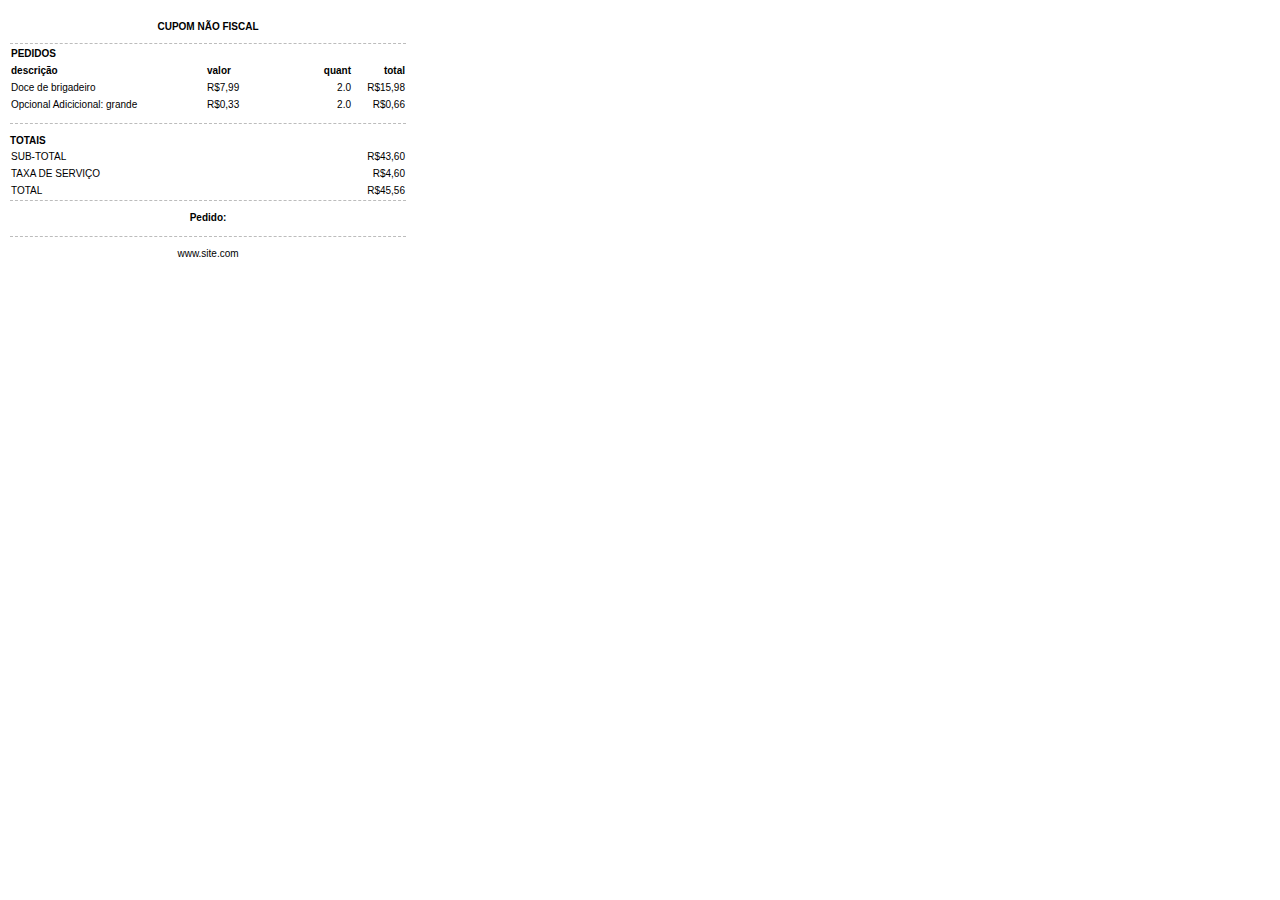
<file: cumpom_nao_fiscal/index.html>
<!DOCTYPE html>
<html lang="pt-br">

<head>
    <meta charset="UTF-8">
    <meta http-equiv="X-UA-Compatible" content="IE=edge">
    <meta name="viewport" content="width=device-width, initial-scale=1.0">
    <title>Cupom</title>
    <link rel="stylesheet" href="style.css">
</head>

<body>
<table class="printer-ticket">
 	<thead>
		<tr>
			<th class="ttu" colspan="4">
				<b>Cupom não fiscal</b>
			</th>
		</tr>
	</thead>
	<tbody>
		<tr class="sup ttu p--0">
			<td colspan="4">
				<b>Pedidos</b>
			</td>
		</tr>
		<tr style="font-weight: bold;">
			<td>descrição</td>
			<td>valor</td>
			<td>quant</td>
			<td align="right">total</td>

		</tr>
		<tr>
			<td>Doce de brigadeiro</td>
			<td>R$7,99</td>
			<td>2.0</td>
			<td align="right">R$15,98</td>
		</tr>
		<tr>
			<td colspan="">Opcional Adicicional: grande</td>
			<td>R$0,33</td>
			<td>2.0</td>
			<td align="right">R$0,66</td>
		</tr>
	</tbody>
	<tfoot>
		<tr class="sup ttu p--0">
			<td colspan="4">
				<b>Totais</b>
			</td>
		</tr>
		<tr class="ttu">
			<td colspan="3">Sub-total</td>
			<td align="right">R$43,60</td>
		</tr>
		<tr class="ttu">
			<td colspan="3">Taxa de serviço</td>
			<td align="right">R$4,60</td>
		</tr>
		<tr class="ttu">
			<td colspan="3">Total</td>
			<td align="right">R$45,56</td>
		</tr>
		<tr class="sup">
			<td colspan="4" align="center">
				<b>Pedido:</b>
			</td>
		</tr>
		<tr class="sup">
			<td colspan="4" align="center">
				www.site.com
			</td>
		</tr>
	</tfoot>
</table>
</body>

</html>
</file>
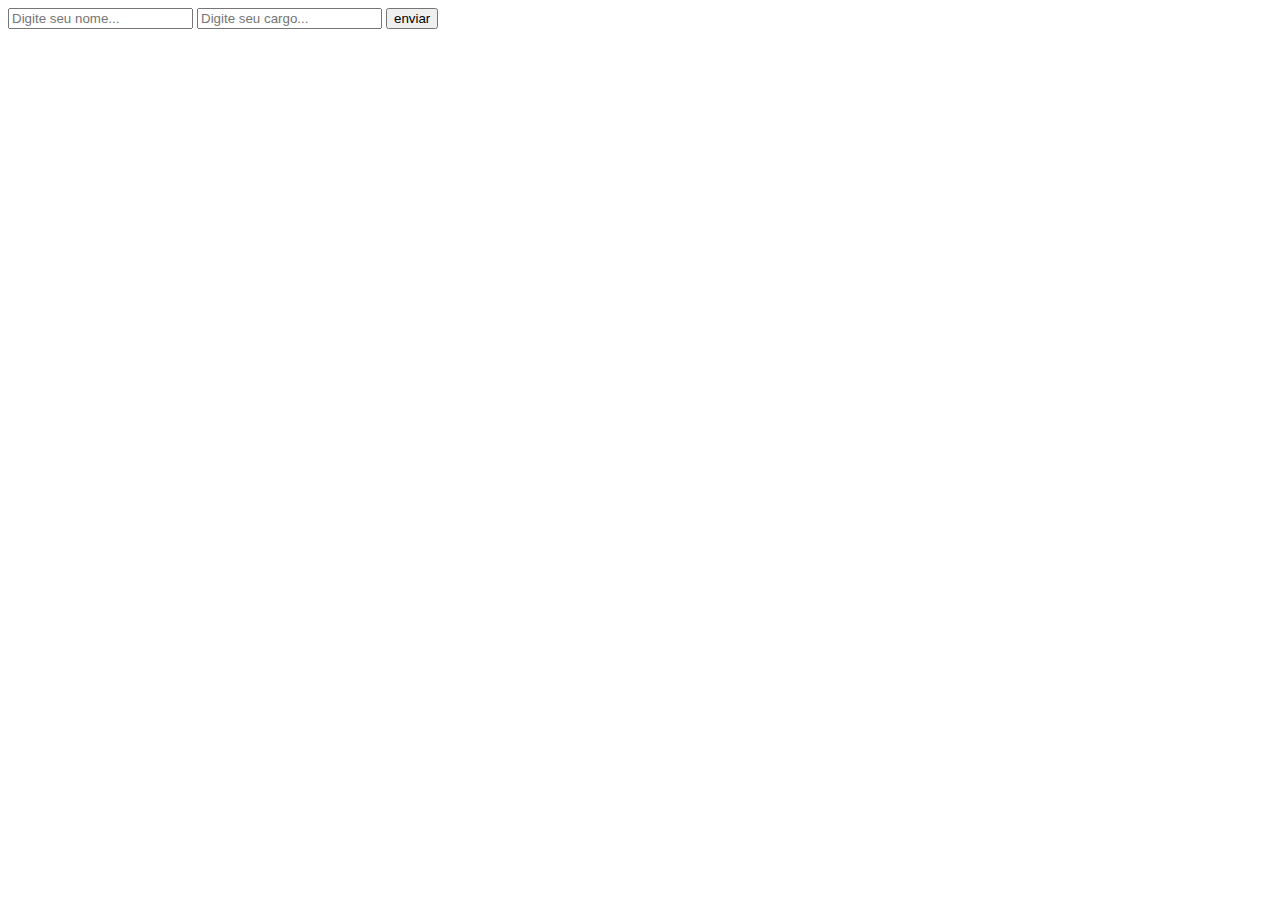
<file: bemvindo.html>
<!DOCTYPE html>
<html lang="en">
<head>
    <meta charset="UTF-8">
    <meta http-equiv="X-UA-Compatible" content="IE=edge">
    <meta name="viewport" content="width=device-width, initial-scale=1.0">
    <title>Document</title>
</head>
<body>
    <form action="variaveis.php">
        <input type="text" name="nome" placeholder="Digite seu nome...">
        <input type="text" name="cargo" placeholder="Digite seu cargo...">
        <button type="submit">enviar</button>
    </form>
</body>
</html>
</file>
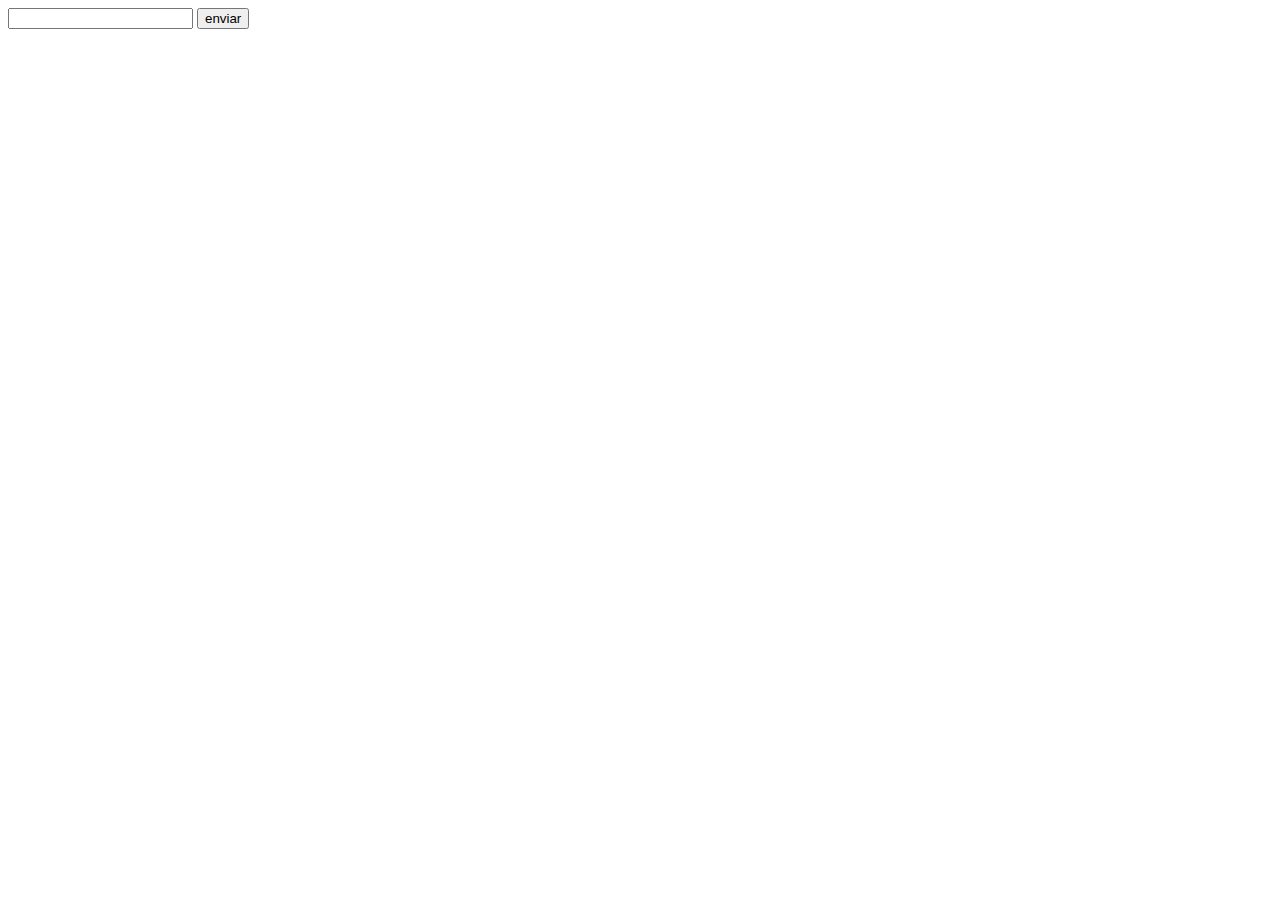
<file: formulario.html>
<!DOCTYPE html>
<html lang="en">
<head>
    <meta charset="UTF-8">
    <meta http-equiv="X-UA-Compatible" content="IE=edge">
    <meta name="viewport" content="width=device-width, initial-scale=1.0">
    <title>Document</title>
</head>
<body>
    <form action="leitura_escrita.php">
        <input type="text" name="nome" required>
        <button type="submit">enviar</button>
    </form>
</body>
</html>
</file>
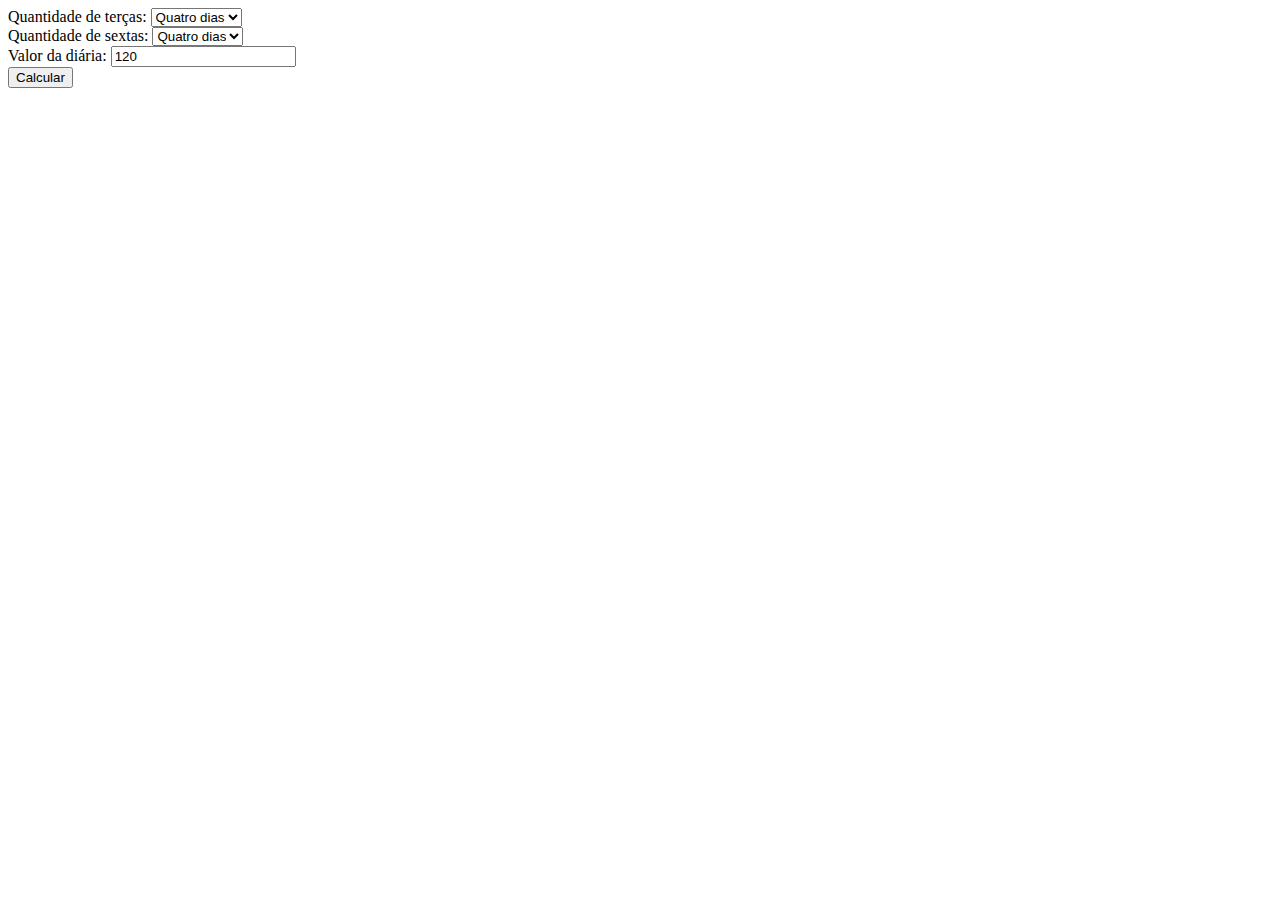
<file: problemas/diarista.html>
<!DOCTYPE html>
<html lang="en">

<head>
    <meta charset="UTF-8">
    <meta http-equiv="X-UA-Compatible" content="IE=edge">
    <meta name="viewport" content="width=device-width, initial-scale=1.0">
    <title>Document</title>
    <style>
        label{
            display: block;
        }
    </style>
</head>

<body>
    <form action="calcdiaria.php">
        <label>
            Quantidade de terças:
            <select name="tercas" id="" required>
                <option value="4">Quatro dias</option>
                <option value="5">Cinco dias</option>
            </select>
        </label>
        <label>
            Quantidade de sextas:
            <select name="sextas" id="" required>
                <option value="4">Quatro dias</option>
                <option value="5">Cinco dias</option>
            </select>
        </label>
       
        <label>
            Valor da diária:
            <input type="number" step="0.1" name="valor" value="120" required>
        </label>
       <button type="submit">Calcular</button>


    </form>
</body>

</html>
</file>
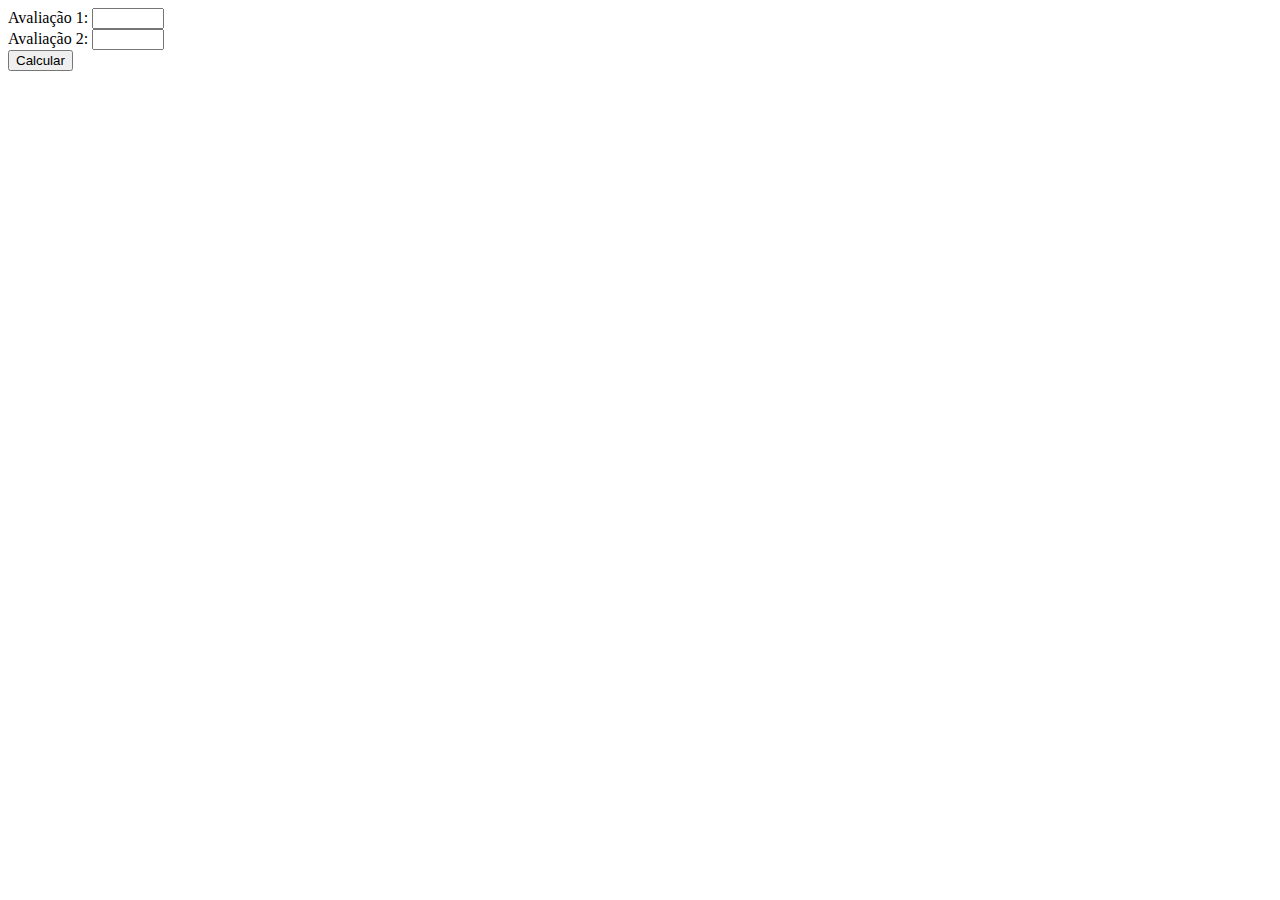
<file: problemas/estudante.html>
<!DOCTYPE html>
<html lang="en">

<head>
    <meta charset="UTF-8">
    <meta http-equiv="X-UA-Compatible" content="IE=edge">
    <meta name="viewport" content="width=device-width, initial-scale=1.0">
    <title>Document</title>
    <style>
        label{
            display: block;
        }
    </style>
</head>

<body>
    <form action="calcmedia.php">
        <label>
            Avaliação 1:
            <input type="number" step="0.1" min="0" max="10" name="p1" required>
        </label>
        <label>
            Avaliação 2:
            <input type="number" step="0.1" min="0" max="10" name="p2" required>
        </label>
       
       <button type="submit">Calcular</button>


    </form>
</body>

</html>
</file>
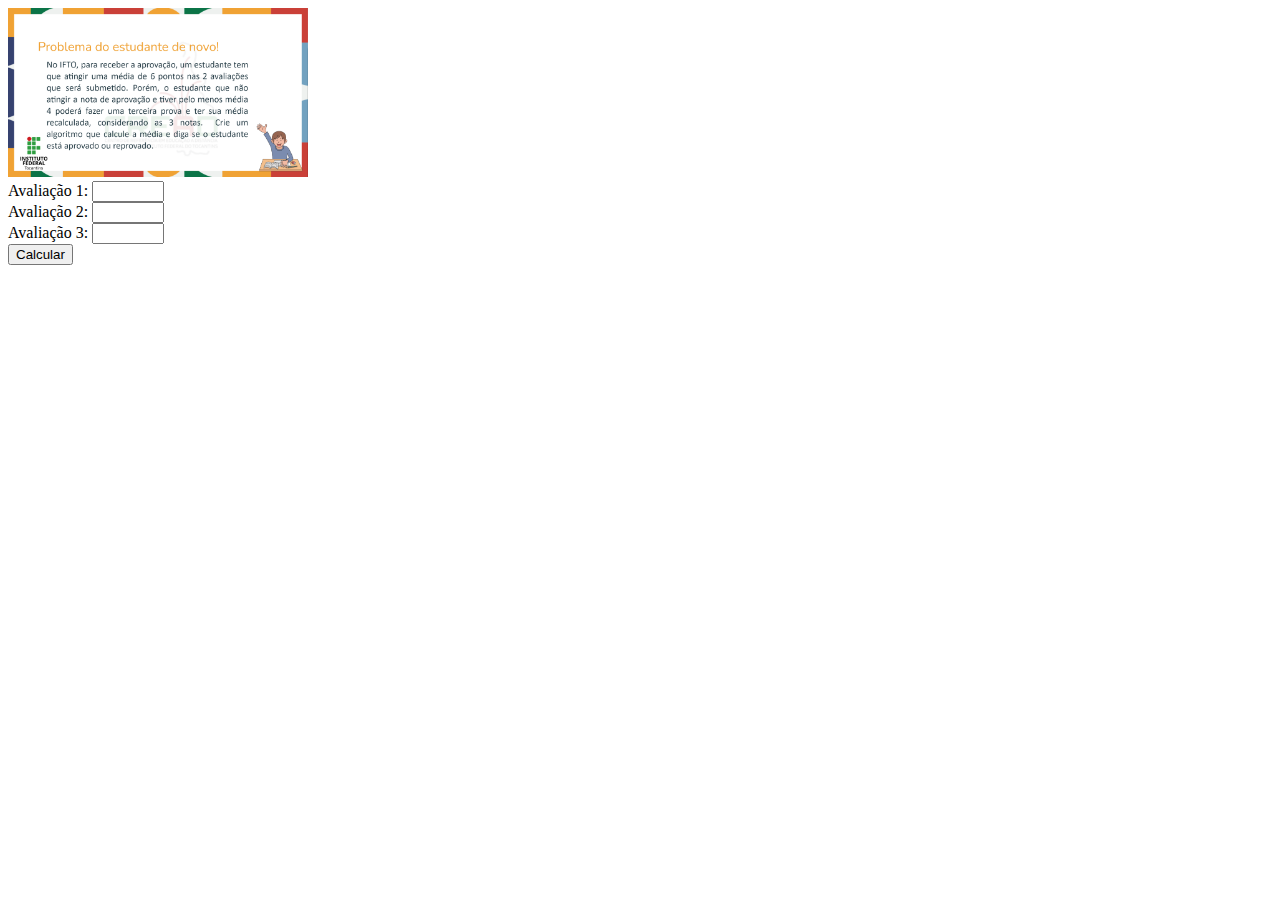
<file: problemas/estudante2.html>
<!DOCTYPE html>
<html lang="en">

<head>
    <meta charset="UTF-8">
    <meta http-equiv="X-UA-Compatible" content="IE=edge">
    <meta name="viewport" content="width=device-width, initial-scale=1.0">
    <title>Document</title>
    <style>
        label{
            display: block;
        }
    </style>
</head>

<body>
    <img src="imagens/pe2.png" alt="" width="300px">
    <form action="calcmedia2.php">
        <label>
            Avaliação 1:
            <input type="number" step="0.1" min="0" max="10" name="p1" required>
        </label>
        <label>
            Avaliação 2:
            <input type="number" step="0.1" min="0" max="10" name="p2" required>
        </label>
        <label>
            Avaliação 3:
            <input type="number" step="0.1" min="0" max="10" name="p3">
        </label>
       
       <button type="submit">Calcular</button>


    </form>
</body>

</html>
</file>
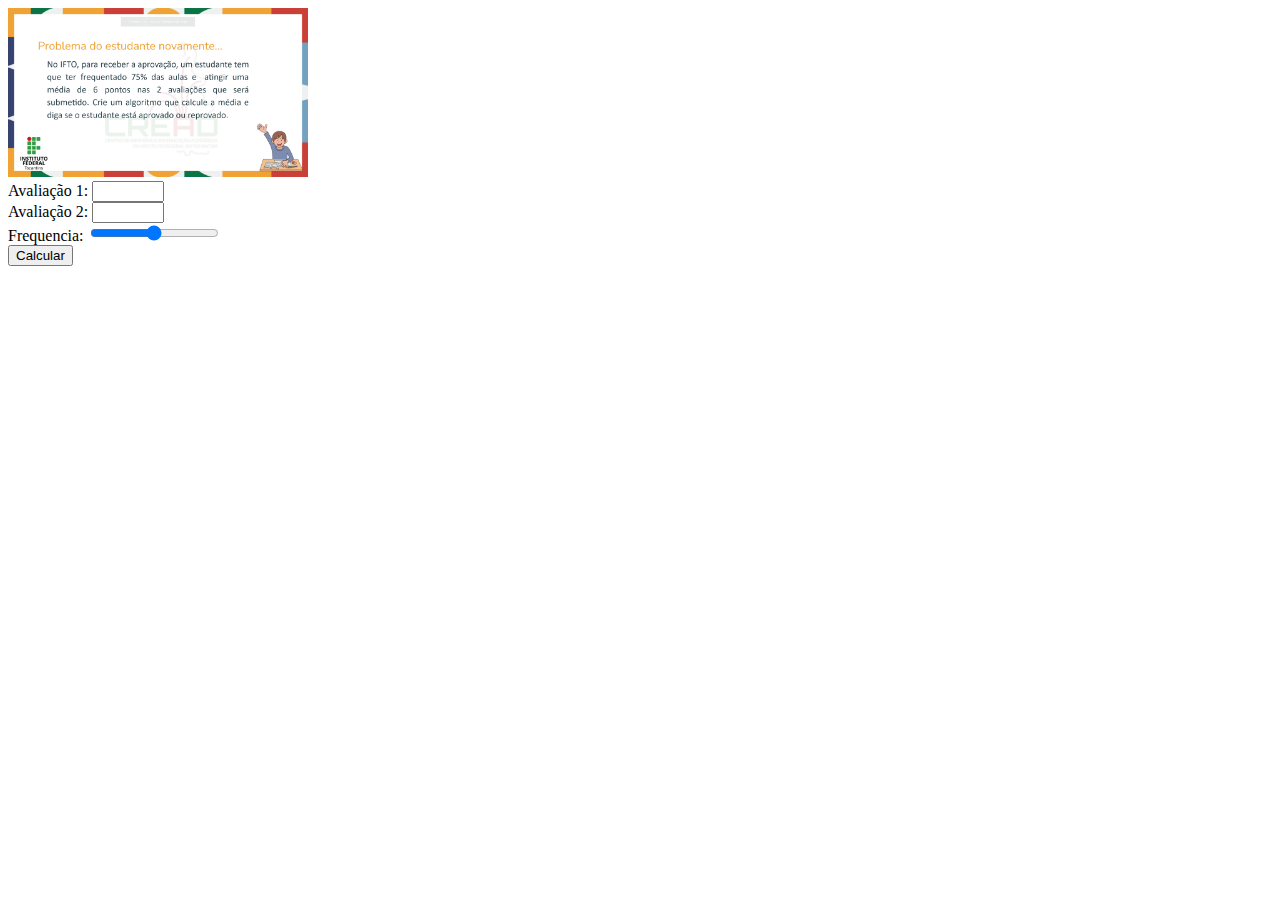
<file: problemas/estudante3.html>
<!DOCTYPE html>
<html lang="en">

<head>
    <meta charset="UTF-8">
    <meta http-equiv="X-UA-Compatible" content="IE=edge">
    <meta name="viewport" content="width=device-width, initial-scale=1.0">
    <title>Document</title>
    <style>
        label{
            display: block;
        }
    </style>
</head>

<body>
    <img src="imagens/pe3.png" alt="" width="300px">
    <form action="calcmedia3.php">
        <label>
            Avaliação 1:
            <input type="number" step="0.1" min="0" max="10" name="p1" required>
        </label>
        <label>
            Avaliação 2:
            <input type="number" step="0.1" min="0" max="10" name="p2" required>
        </label>
        <label>
            Frequencia:
            <input type="range" step="1" min="0" max="100" name="freq">
        </label>
       
       <button type="submit">Calcular</button>


    </form>
</body>

</html>
</file>
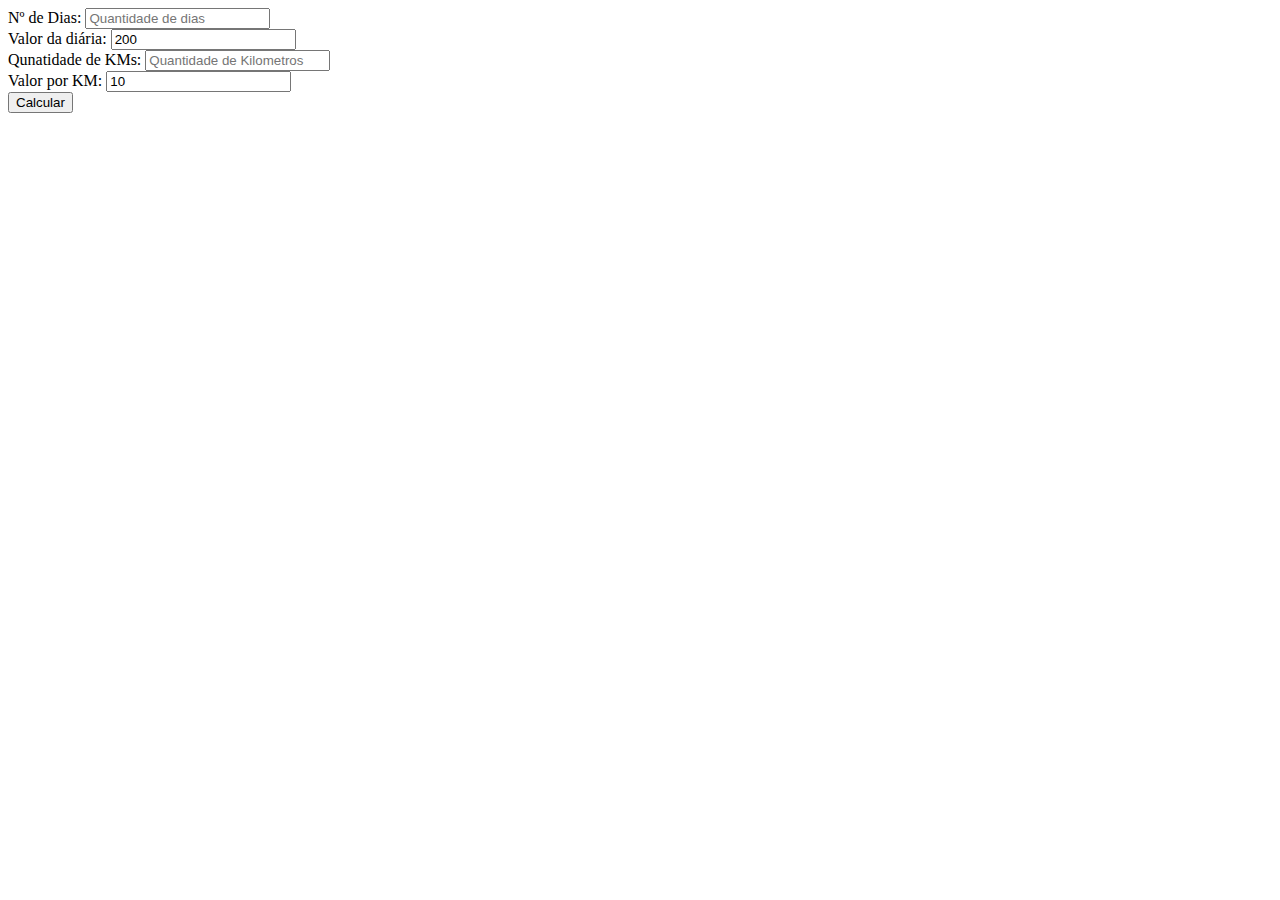
<file: problemas/frete.html>
<!DOCTYPE html>
<html lang="en">

<head>
    <meta charset="UTF-8">
    <meta http-equiv="X-UA-Compatible" content="IE=edge">
    <meta name="viewport" content="width=device-width, initial-scale=1.0">
    <title>Document</title>
    <style>
        label{
            display: block;
        }
    </style>
</head>

<body>
    <form action="calcfrete.php">
        <label>
            Nº de Dias:
            <input type="number" name="qtdias" placeholder="Quantidade de dias" required>
        </label>
        <label>
            Valor da diária:
            <input type="number" step="0.1" name="vldia" value="200" required>
        </label>
        <label>
            Qunatidade de KMs:
            <input type="number" name="qtkm" placeholder="Quantidade de Kilometros" required>
        </label>
        <label>
            Valor por KM:
            <input type="number" step="0.1" name="vlkm" value="10" required>
        </label>
       <button type="submit">Calcular</button>


    </form>
</body>

</html>
</file>
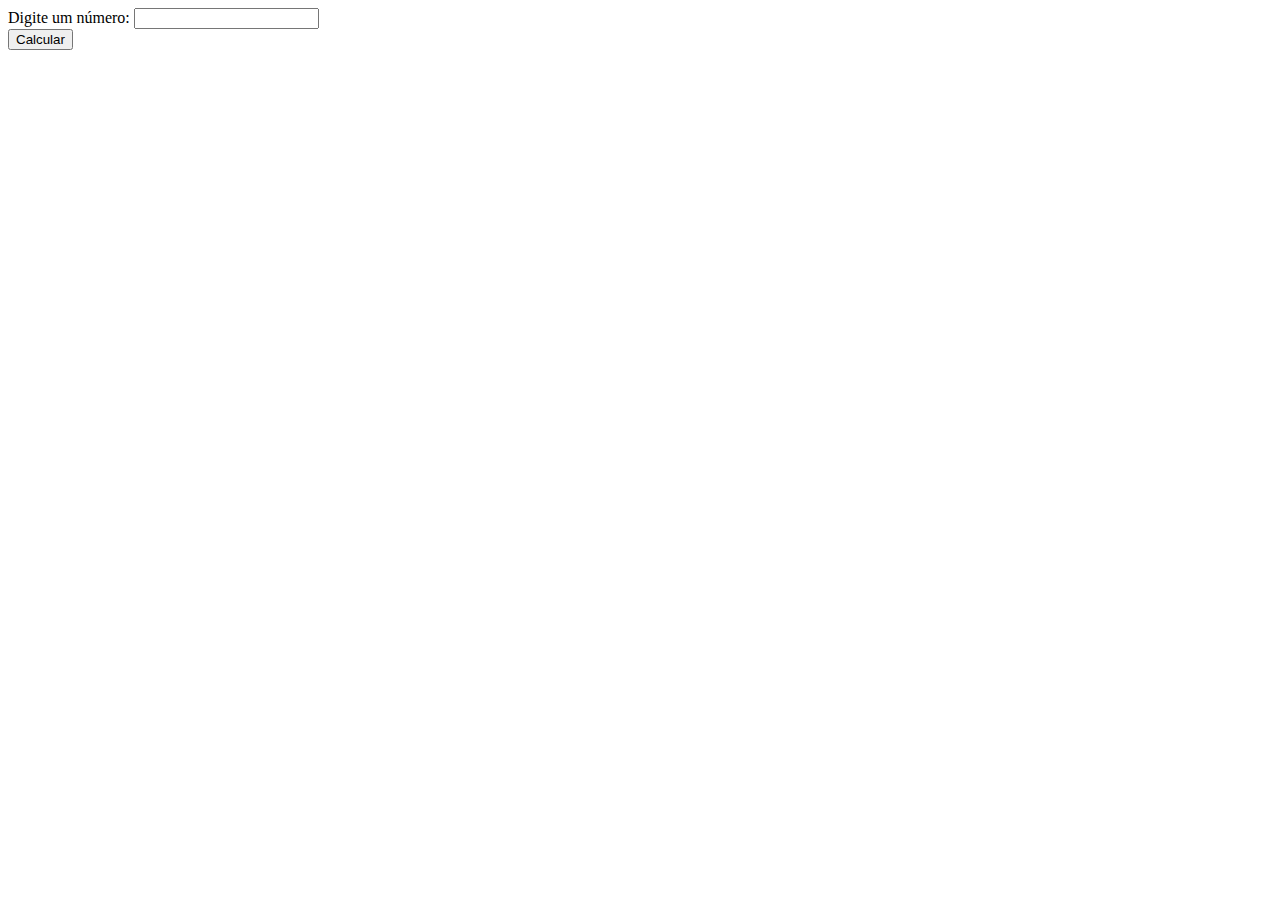
<file: problemas/primo.html>
<!DOCTYPE html>
<html lang="en">

<head>
    <meta charset="UTF-8">
    <meta http-equiv="X-UA-Compatible" content="IE=edge">
    <meta name="viewport" content="width=device-width, initial-scale=1.0">
    <title>Document</title>
    <style>
        label{
            display: block;
        }
    </style>
</head>

<body>
    <form action="calcprimo.php">
        <label>
            Digite um número:
            <input type="number" name="numero" min="0" required>
        </label>
       <button type="submit">Calcular</button>


    </form>
</body>

</html>
</file>
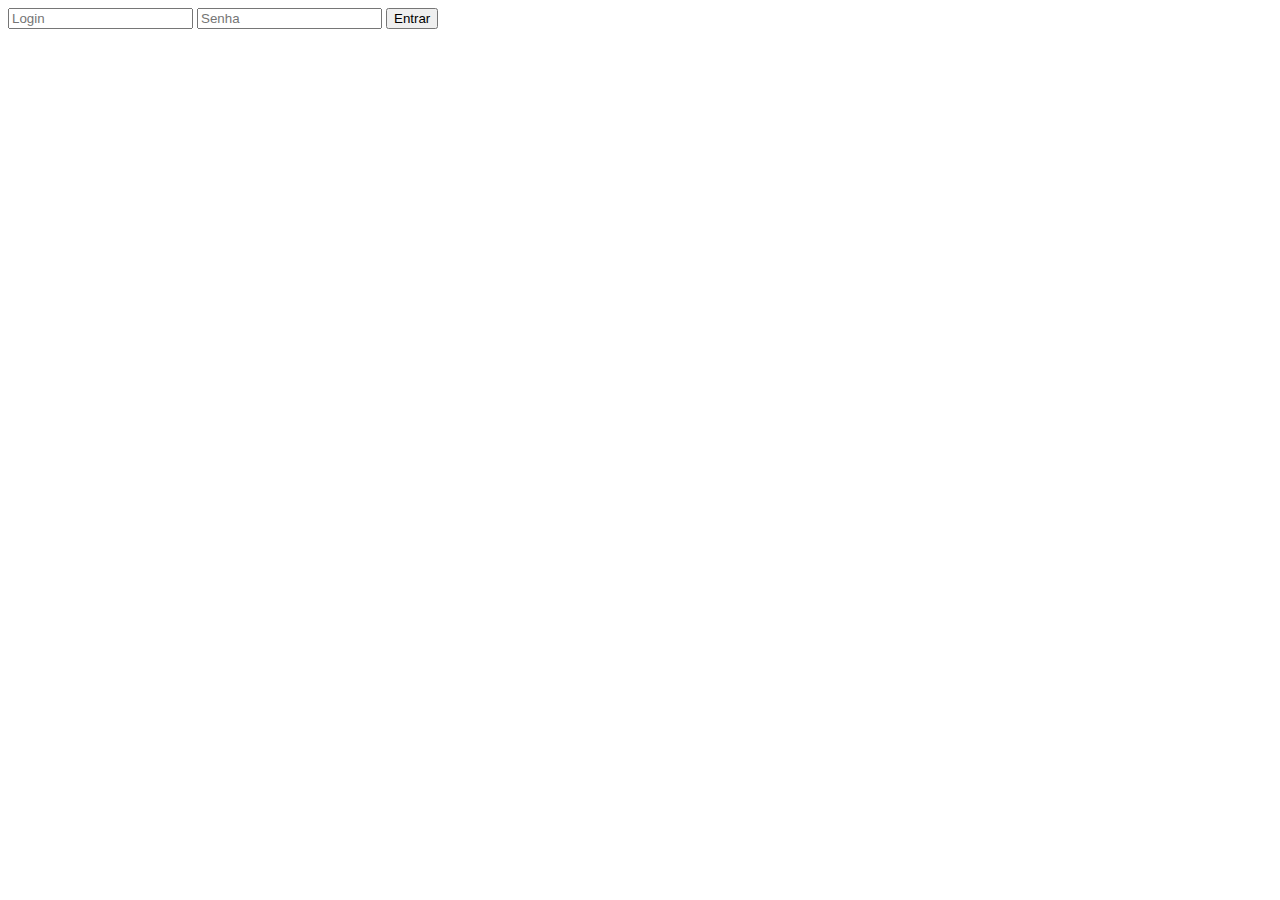
<file: variaveis_predefinidas/exemploformulario.html>
<!DOCTYPE html>
<html lang="en">
<head>
    <meta charset="UTF-8">
    <meta http-equiv="X-UA-Compatible" content="IE=edge">
    <meta name="viewport" content="width=device-width, initial-scale=1.0">
    <title>Document</title>
</head>
<body>
    <form action="predefinidas.php" method="post">
        <input type="text" name="login" placeholder="Login"/>
        <input type="password" name="senha" placeholder="Senha"/>
        <button type="submit">Entrar</button>
    </form>
</body>
</html>
</file>
<file: cumpom_nao_fiscal/style.css>
:root {
    --color-gray: #BCBCBC;
    --printer-padding-base: 10px;
}

.text {
    text-align: center;
}

.ttu {
    text-transform: uppercase;
}

.printer-ticket {
    display: table !important;
    width: 100%;
    max-width: 400px;
    font-weight: light;
    line-height: 1.3em;

    font-family: Tahoma, Geneva, sans-serif;
    font-size: 10px;
}

th:nth-child(2),
td:nth-child(2) {
    width: 50px;
}

th:nth-child(3),
td:nth-child(3) {
    width: 90px;
    text-align: right;
}

th {
    font-weight: inherit;
    padding: var(--printer-padding-base) 0;
    text-align: center;
    border-bottom: 1px dashed var(--color-gray);
}

tbody tr:last-child td {
        padding-bottom: var(--printer-padding-base);
    }


tfoot .sup td {
    padding: var(--printer-padding-base) 0;
    border-top: 1px dashed var(--color-gray);
}

tfoot .sup.p--0 td {
    padding-bottom: 0;
}


.title {
    font-size: 1.5em;
    padding: calc(var(--printer-padding-base) * 1.5) 0;
}

.top td {
        padding-top: var(--printer-padding-base);
    }


.top td:last-child{
    padding-bottom: var(--printer-padding-base);
}


.msg{
    border: 3px solid green;
    background-color: greenyellow;
    padding: 10px;
    color:green;
    text-align: center;
    font-size: 1.5em;
    margin:5px;
}

.msg.erro{
    border-color: red;
    color:red;
    background-color: pink;

}

.mesas{
    display: flex;
    flex-wrap: wrap;
    align-items: center;
    justify-content: center;
}

.mesas>div,.mesas>div>form {
    display: flex;
    flex-direction: column;
    justify-content: center;
    align-items: center;
    padding: 10px;
    margin: 10px;
    border: 1px solid black;
}

.mesas>div>*,.mesas>div>form>*{
    margin-bottom: 10px;
}


.mesas>div>h1, .mesas>div>h2>span{
    color:gainsboro
}

.mesas>div.active>h1{
    color:green;
}
.mesas>div.active>h2>span{
    color:red;
}
</file>
